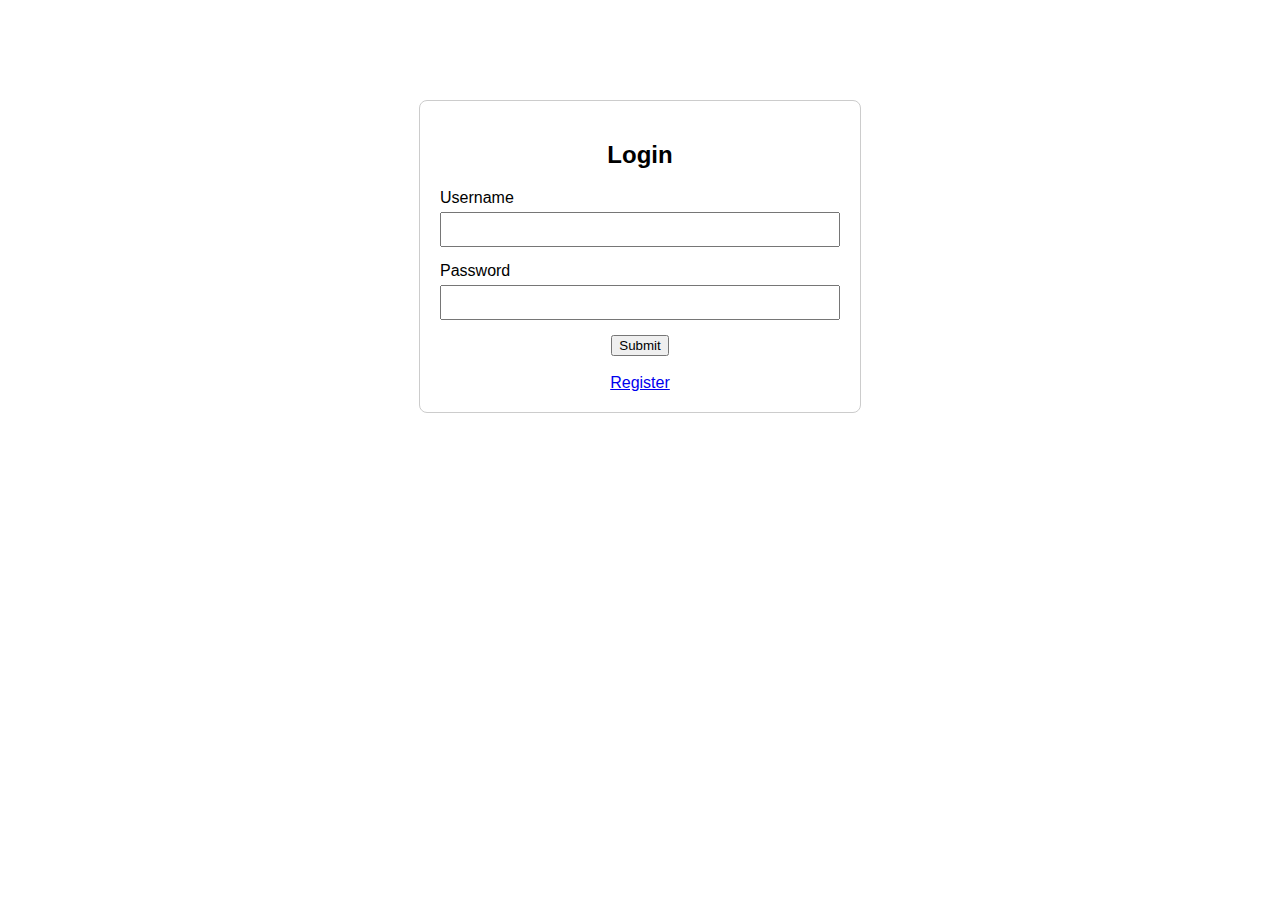
<file: web/index.html>
<!DOCTYPE html>
<html lang="zh">
<head>
    <meta charset="UTF-8">
    <title>Login</title>
    <style>
        body { font-family: sans-serif; text-align: center; margin-top: 100px; }
        .container { max-width: 400px; margin: auto; border: 1px solid #ccc; padding: 20px; border-radius: 8px; }
        .form-group { margin-bottom: 15px; text-align: left; }
        .form-group label { display: block; margin-bottom: 5px; }
        .form-group input, .form-group select {
            width: 100%; padding: 8px; box-sizing: border-box;
        }
        #register-fields { display: none; }
    </style>
</head>
<body>
    <div class="container">
        <h2 id="form-title">Login</h2>

        <div id="form">
            <div class="form-group">
                <label>Username</label>
                <input type="text" id="username">
            </div>
            <div class="form-group">
                <label>Password</label>
                <input type="password" id="password">
            </div>

            <div id="register-fields">
                <div class="form-group">
                    <label>Confirm password</label>
                    <input type="password" id="confirm-password">
                </div>
                <div class="form-group">
                    <label>name</label>
                    <input type="text" id="name">
                </div>
                <div class="form-group">
                    <label>Role</label>
                    <select id="role" onchange="toggleStudentFields()">
                        <option value="student">Student</option>
                        <option value="teacher">Teacher</option>
                    </select>
                </div>
                <div id="student-extra">
                    <div class="form-group">
                        <label>Gender</label>
                        <select id="gender">
                            <option value="male">Male</option>
                            <option value="female">Female</option>
                        </select>
                    </div>
                    <div class="form-group">
                        <label>Age</label>
                        <input type="number" id="age">
                    </div>
                    <div class="form-group">
                        <label>Level</label>
                        <select id="level">
                            <option value="primary">Primary School</option>
                            <option value="middle">Middle School</option>
                            <option value="high">High School</option>
                            <option value="university">University</option>
                        </select>
                    </div>
                </div>
            </div>

            <button onclick="submitForm()">Submit</button>
            <br><br>
            <a href="#" onclick="toggleMode()" id="toggle-link">Register</a>
        </div>
    </div>

    <script>
        let isRegisterMode = false;

        function toggleMode() {
            isRegisterMode = !isRegisterMode;
            document.getElementById('register-fields').style.display = isRegisterMode ? 'block' : 'none';
            document.getElementById('form-title').textContent = isRegisterMode ? 'Register' : 'Login';
            document.getElementById('toggle-link').textContent = isRegisterMode ? 'Back to Login' : 'Register';
        }

        function toggleStudentFields() {
            const role = document.getElementById('role').value;
            document.getElementById('student-extra').style.display = role === 'student' ? 'block' : 'none';
        }

        async function submitForm() {
            const username = document.getElementById('username').value;
            const password = document.getElementById('password').value;

            if (isRegisterMode) {
            const confirmPassword = document.getElementById('confirm-password').value;
            const name = document.getElementById('name').value;
            const role = document.getElementById('role').value;

            const payload = {
                username,
                password,
                confirm_password: confirmPassword,
                name,
                role
            };

            if (role === 'student') {
                payload.gender = document.getElementById('gender').value;
                payload.age = parseInt(document.getElementById('age').value);
                payload.level = document.getElementById('level').value;
            }

            const res = await fetch('/api/register', {
                method: 'POST',
                headers: {'Content-Type': 'application/json'},
                body: JSON.stringify(payload)
            });

            const result = await res.json();
            alert(result.message);
            if (result.success) toggleMode(); 
        } else {
            const payload = { username, password };
            const res = await fetch('/api/login', {
                method: 'POST',
                headers: {'Content-Type': 'application/json'},
                body: JSON.stringify(payload)
            });

            const result = await res.json();
            if (result.success) {
                localStorage.setItem("autoStart", "true");
                window.location.href = "https://swintapai.com/webrtcapi.html";
            }
        }
    }

    </script>
</body>
</html>
</file>
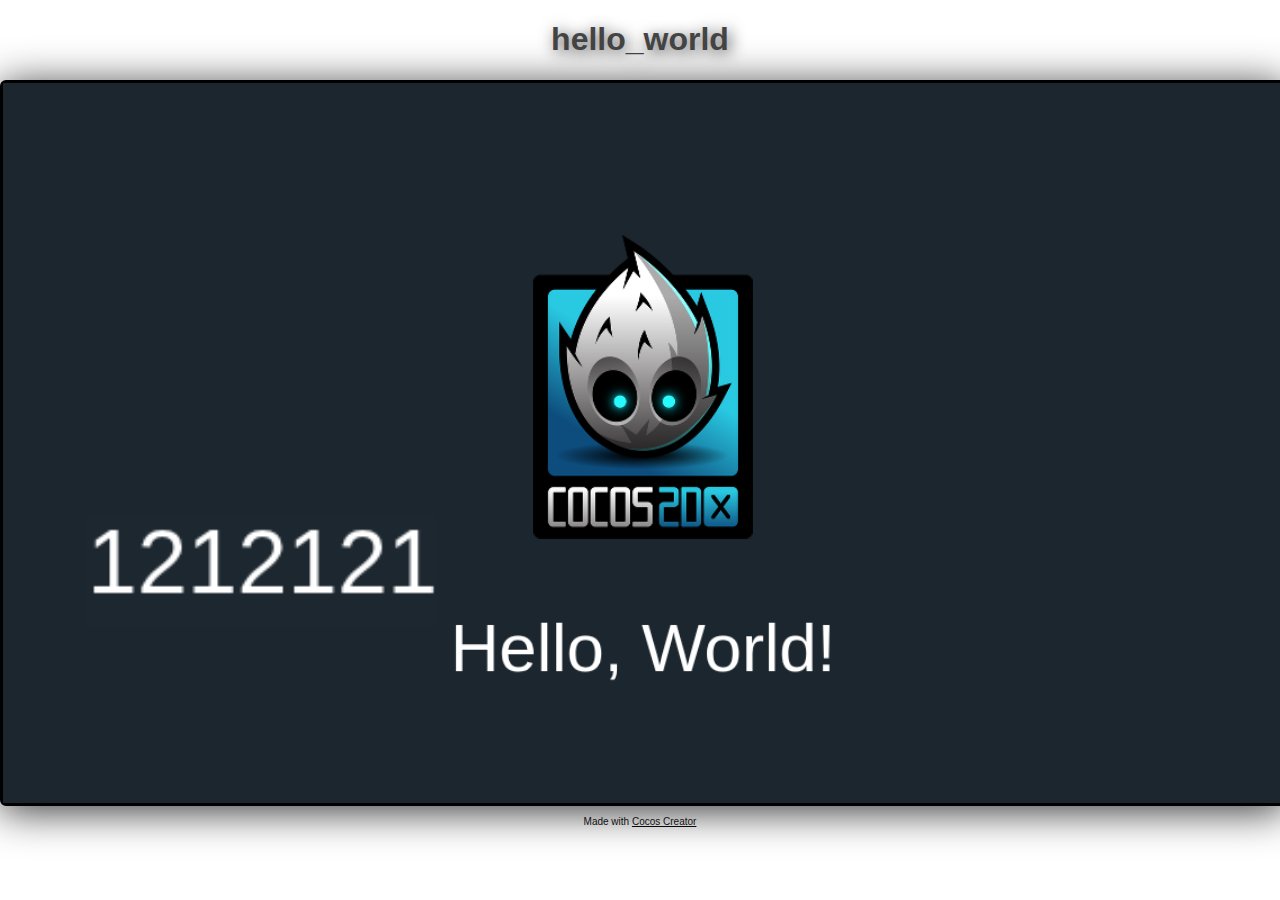
<file: static/gameA/index.html>
<!DOCTYPE html>
<html>
<head>
  <meta charset="utf-8">

  <title>Cocos Creator | hello_world</title>

  <meta name="viewport" content="width=device-width,user-scalable=no,initial-scale=1, minimum-scale=1,maximum-scale=1"/>
  <meta name="apple-mobile-web-app-capable" content="yes"/>
  <meta name="full-screen" content="yes"/>
  <meta name="screen-orientation" content="portrait"/>
  <meta name="x5-fullscreen" content="true"/>
  <meta name="360-fullscreen" content="true"/>
  
  <meta name="renderer" content="webkit"/>
  <meta name="force-rendering" content="webkit"/>
  <meta http-equiv="X-UA-Compatible" content="IE=edge,chrome=1"/>

  <link rel="stylesheet" type="text/css" href="style-desktop.81ede.css"/>
  <link rel="icon" href="favicon.8de18.ico"/>
</head>
<body>
<h1 class="header">hello_world</h1>

<div id="GameDiv" style="width:1280px; height: 720px;">
  <canvas id="GameCanvas" width="1280" height="720"></canvas>
  <div id="splash">
    <div class="progress-bar stripes">
      <span style="width: 0%"></span>
    </div>
  </div>
</div>

<p class="footer">Made with <a href="https://www.cocos.com/products#CocosCreator" title="cocos creator">Cocos Creator</a></p>

<script src="src/settings.05341.js" charset="utf-8"></script>
<script src="main.3de8d.js" charset="utf-8"></script>

<script type="text/javascript">
(function () {
    // open web debugger console
    if (typeof VConsole !== 'undefined') {
        window.vConsole = new VConsole();
    }

    var debug = window._CCSettings.debug;
    var splash = document.getElementById('splash');
    splash.style.display = 'block';

    function loadScript (moduleName, cb) {
      function scriptLoaded () {
          document.body.removeChild(domScript);
          domScript.removeEventListener('load', scriptLoaded, false);
          cb && cb();
      };
      var domScript = document.createElement('script');
      domScript.async = true;
      domScript.src = moduleName;
      domScript.addEventListener('load', scriptLoaded, false);
      document.body.appendChild(domScript);
    }

    loadScript(debug ? 'cocos2d-js.js' : 'cocos2d-js-min.33fb4.js', function () {
      if (CC_PHYSICS_BUILTIN || CC_PHYSICS_CANNON) {
        loadScript(debug ? 'physics.js' : 'physics-min.js', window.boot);
      }
      else {
        window.boot();
      }
    });
})();
</script>

</body>
</html>
</file>
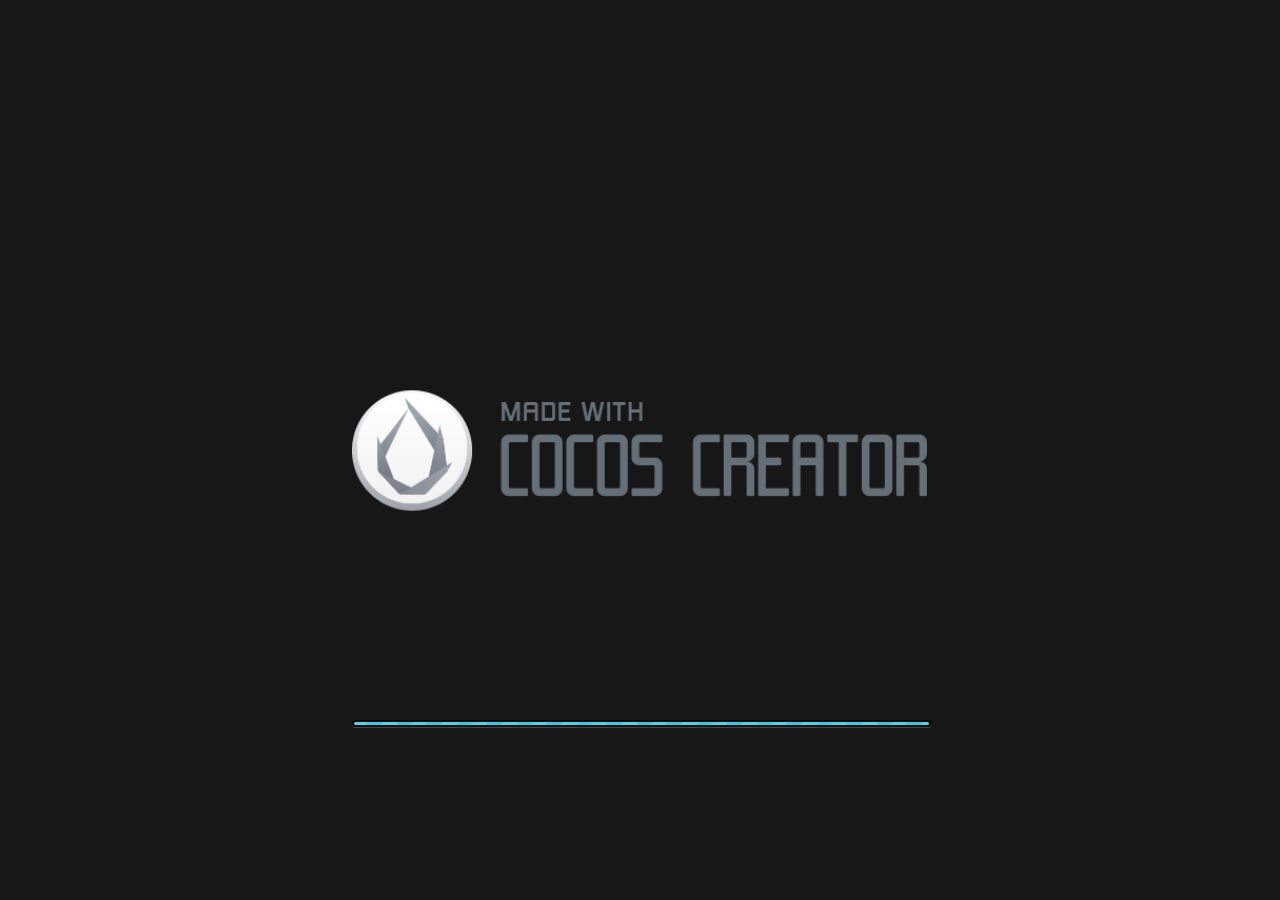
<file: static/QT/index.html>
<!DOCTYPE html>
<html>
<head>
  <meta charset="utf-8">

  <title>Cocos Creator | QT</title>

  <!--http://www.html5rocks.com/en/mobile/mobifying/-->
  <meta name="viewport"
        content="width=device-width,user-scalable=no,initial-scale=1, minimum-scale=1,maximum-scale=1"/>

  <!--https://developer.apple.com/library/safari/documentation/AppleApplications/Reference/SafariHTMLRef/Articles/MetaTags.html-->
  <meta name="apple-mobile-web-app-capable" content="yes">
  <meta name="apple-mobile-web-app-status-bar-style" content="black-translucent">
  <meta name="format-detection" content="telephone=no">

  <!-- force webkit on 360 -->
  <meta name="renderer" content="webkit"/>
  <meta name="force-rendering" content="webkit"/>
  <!-- force edge on IE -->
  <meta http-equiv="X-UA-Compatible" content="IE=edge,chrome=1"/>
  <meta name="msapplication-tap-highlight" content="no">

  <!-- force full screen on some browser -->
  <meta name="full-screen" content="yes"/>
  <meta name="x5-fullscreen" content="true"/>
  <meta name="360-fullscreen" content="true"/>
  
  <!-- force screen orientation on some browser -->
  <meta name="screen-orientation" content="portrait"/>
  <meta name="x5-orientation" content="portrait">

  <!--fix fireball/issues/3568 -->
  <!--<meta name="browsermode" content="application">-->
  <meta name="x5-page-mode" content="app">

  <!--<link rel="apple-touch-icon" href=".png" />-->
  <!--<link rel="apple-touch-icon-precomposed" href=".png" />-->

  <link rel="stylesheet" type="text/css" href="style-mobile.css"/>
  <link rel="icon" href="favicon.ico"/>
</head>
<body>
  <canvas id="GameCanvas" oncontextmenu="event.preventDefault()" tabindex="0"></canvas>
  <div id="splash">
    <div class="progress-bar stripes">
      <span style="width: 0%"></span>
    </div>
  </div>

<script src="src/settings.js" charset="utf-8"></script>

<script src="main.js" charset="utf-8"></script>

<script type="text/javascript">
(function () {
    // open web debugger console
    if (typeof VConsole !== 'undefined') {
        window.vConsole = new VConsole();
    }

    var debug = window._CCSettings.debug;
    var splash = document.getElementById('splash');
    splash.style.display = 'block';

    function loadScript (moduleName, cb) {
      function scriptLoaded () {
          document.body.removeChild(domScript);
          domScript.removeEventListener('load', scriptLoaded, false);
          cb && cb();
      };
      var domScript = document.createElement('script');
      domScript.async = true;
      domScript.src = moduleName;
      domScript.addEventListener('load', scriptLoaded, false);
      document.body.appendChild(domScript);
    }

    loadScript(debug ? 'cocos2d-js.js' : 'cocos2d-js-min.js', function () {
      if (CC_PHYSICS_BUILTIN || CC_PHYSICS_CANNON) {
        loadScript(debug ? 'physics.js' : 'physics-min.js', window.boot);
      }
      else {
        window.boot();
      }
    });
})();
</script>
</body>
</html>
</file>
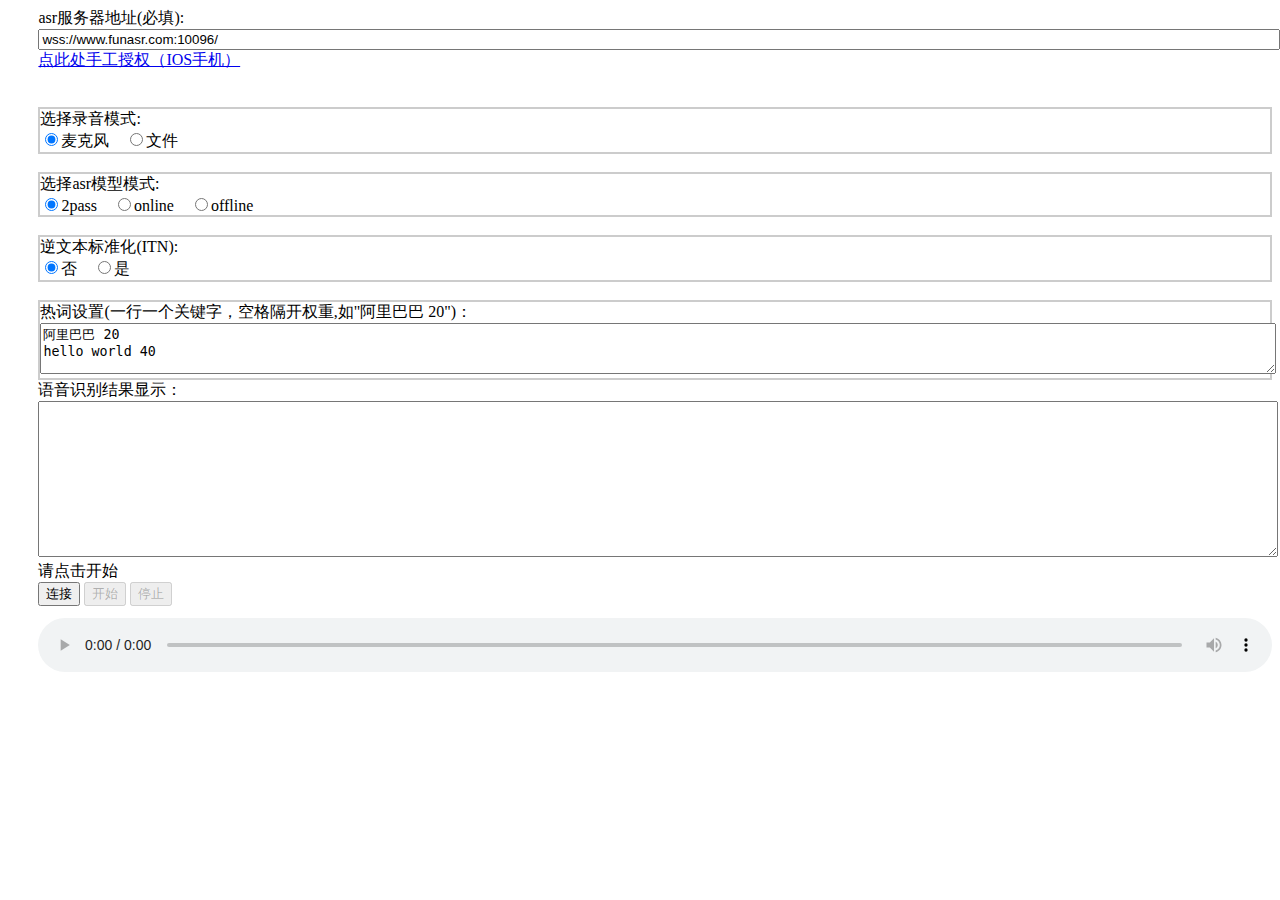
<file: web/asr/index.html>
<!DOCTYPE html>
<html>
	<head>
		<meta charset="utf-8" />
		<meta name="viewport" content="width=device-width,initial-scale=1" />
		<title>语音识别</title>
 
	</head>
	<body style="margin-left: 3%">
		<script src="recorder-core.js" charset="UTF-8"></script>
		<script src="wav.js" charset="UTF-8"></script>
		<script src="pcm.js" charset="UTF-8"></script>

		 
		<div class="div_class_topArea">

			<div class="div_class_recordControl">
				asr服务器地址(必填):
				<br>
				<input id="wssip" type="text" onchange="addresschange()" style=" width: 100%;height:100%" value="wss://www.funasr.com:10096/"/>
				<br>
				<a id="wsslink"  href="#" onclick="window.open('https://127.0.0.1:10095/', '_blank')"><div id="info_wslink">点此处手工授权wss://127.0.0.1:10095/</div></a>
				<br>
			<br>  
			<div  style="border:2px solid #ccc;">
				选择录音模式:<br/>
    
        <label><input name="recoder_mode" onclick="on_recoder_mode_change()" type="radio" value="mic" checked="true"/>麦克风 </label>&nbsp;&nbsp;
        <label><input name="recoder_mode" onclick="on_recoder_mode_change()" type="radio" value="file" />文件 </label> 

				</div>
				
				<br>
				 <div id="mic_mode_div" style="border:2px solid #ccc;display:block;">
				选择asr模型模式:<br/>
    
      <label><input name="asr_mode" type="radio" value="2pass" checked="true"/>2pass </label>&nbsp;&nbsp;
      <label><input name="asr_mode" type="radio" value="online" />online </label>&nbsp;&nbsp;
      <label><input name="asr_mode" type="radio" value="offline" />offline </label>

				</div>
				
				<div id="rec_mode_div" style="border:2px solid #ccc;display:none;">
		 
    
		          <input type="file" id="upfile">

				</div>
				<br>
				<div id="use_itn_div" style="border:2px solid #ccc;display:block;">
					逆文本标准化(ITN):<br/>
					<label><input name="use_itn" type="radio" value="false" checked="true"/>否 </label>&nbsp;&nbsp;
					<label><input name="use_itn" type="radio" value="true" />是 </label>
			   </div>
			   <br>
		        <div  style="border:2px solid #ccc;">
					热词设置(一行一个关键字，空格隔开权重,如"阿里巴巴 20")：
					<br>
	
	
					<textarea rows="3"  id="varHot"  style=" width: 100%;height:100%" >阿里巴巴 20&#13;hello world 40</textarea>
					<br>
	
					</div>
				语音识别结果显示：
				<br>
				
				<textarea rows="10"  id="varArea" readonly="true" style=" width: 100%;height:100%" ></textarea>
				<br>
                <div id="info_div">请点击开始</div>
				<div class="div_class_buttons">
					<button id="btnConnect">连接</button>
					<button id="btnStart">开始</button>
					<button id="btnStop">停止</button>
 
				</div>
                
				<audio id="audio_record" type="audio/wav" controls style="margin-top: 12px; width: 100%;"></audio>
			</div>
		</div>

 		<script src="wsconnecter.js" charset="utf-8"></script>
		<script src="main.js" charset="utf-8"></script>
		

 
				
	</body>
</html>
</file>
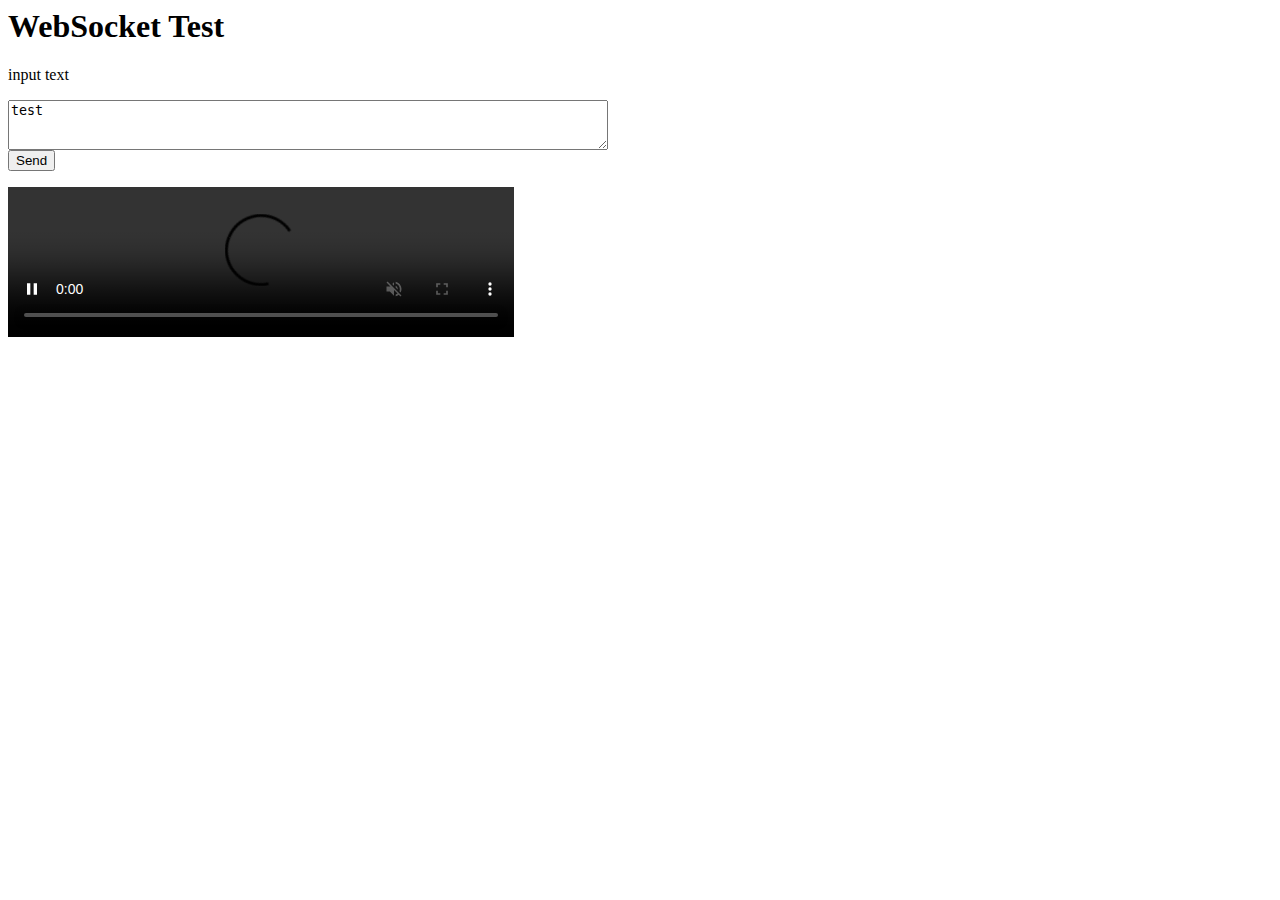
<file: web/chat.html>
<!-- index.html -->
<html>
<head>
  <script type="text/javascript" src="mpegts-1.7.3.min.js"></script>
  <script type="text/javascript" src="http://cdn.sockjs.org/sockjs-0.3.4.js"></script>
  <script type="text/javascript" src="https://code.jquery.com/jquery-2.1.1.min.js"></script>


  
</head>
<body>
  <div class="container">
    <h1>WebSocket Test</h1>
    <form class="form-inline" id="echo-form">
      <div class="form-group">
        <p>input text</p>

		<textarea cols="2" rows="3" style="width:600px;height:50px;" class="form-control" id="message">test</textarea>
      </div>
      <button type="submit" class="btn btn-default">Send</button>
    </form>
    <div id="log">
		
	</div>
	<video id="video_player" width="40%" controls autoplay muted></video>
  </div>
</body>
<script type="text/javascript" charset="utf-8">

	$(document).ready(function() {
	  var host = window.location.hostname
	//   var ws = new WebSocket("ws://"+host+":8000/humanecho");
	//   //document.getElementsByTagName("video")[0].setAttribute("src", aa["video"]);
	//   ws.onopen = function() {
	// 	console.log('Connected');
	//   };
	//   ws.onmessage = function(e) {
	// 	console.log('Received: ' + e.data);
	// 	data = e
	// 	var vid = JSON.parse(data.data); 
	// 	console.log(typeof(vid),vid)
	// 	//document.getElementsByTagName("video")[0].setAttribute("src", vid["video"]);
		
	//   };
	//   ws.onclose = function(e) {
	// 	console.log('Closed');
	//   };

	  flvPlayer = mpegts.createPlayer({type: 'flv', url: "http://"+host+":8080/live/livestream.flv", isLive: true, enableStashBuffer: false});
	  flvPlayer.attachMediaElement(document.getElementById('video_player'));
	  flvPlayer.load();
	  flvPlayer.play();

	  $('#echo-form').on('submit', function(e) {
		e.preventDefault();
		var message = $('#message').val();
		console.log('Sending: ' + message);
		fetch('/human', {
				body: JSON.stringify({
					text: message,
					type: 'chat',
				}),
				headers: {
					'Content-Type': 'application/json'
				},
				method: 'POST'
		});
		//ws.send(message);
		$('#message').val('');
		});
	});
</script>
 </html>
</file>
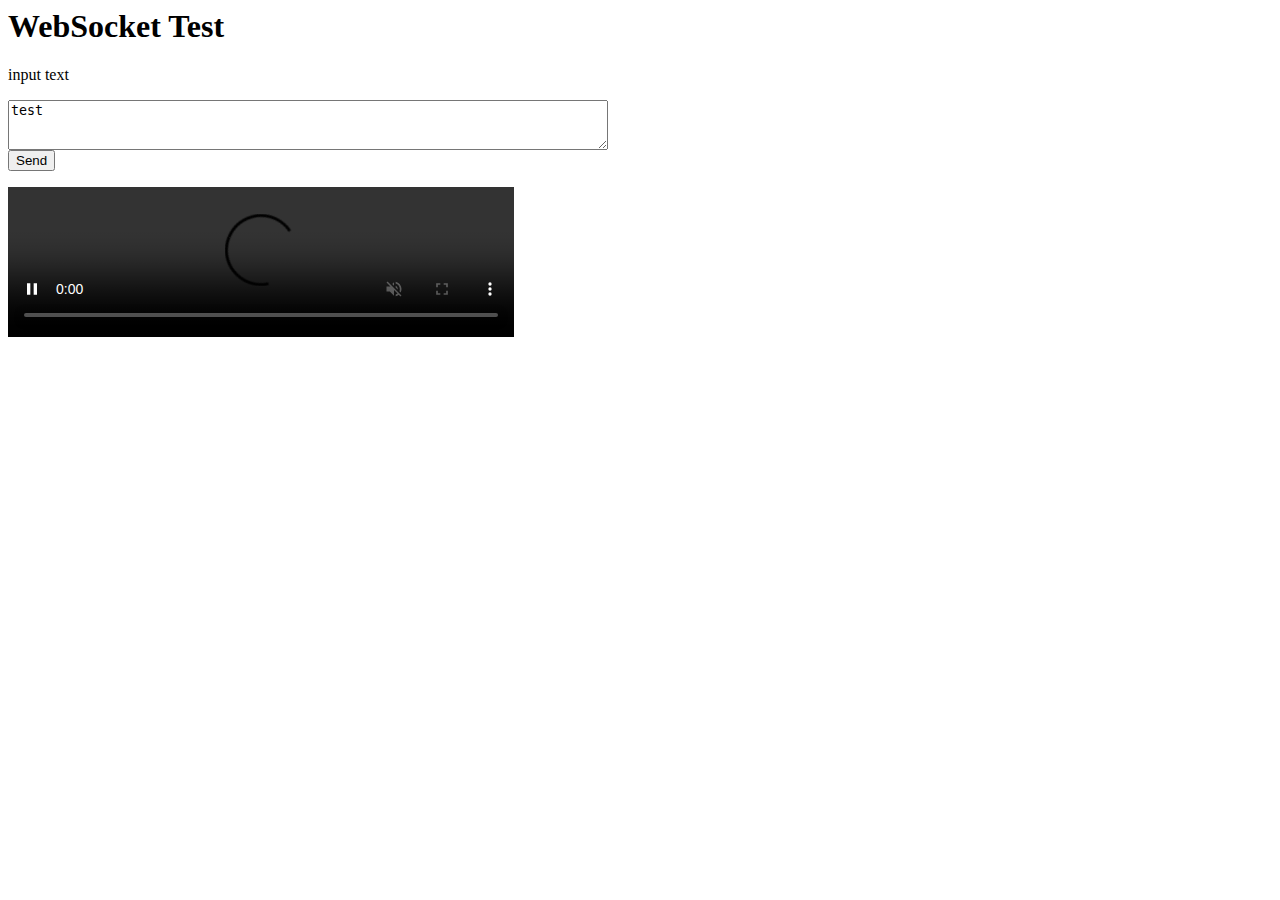
<file: web/echo.html>
<!-- index.html -->
<html>
<head>
  <script type="text/javascript" src="mpegts-1.7.3.min.js"></script>
  <script type="text/javascript" src="http://cdn.sockjs.org/sockjs-0.3.4.js"></script>
  <script type="text/javascript" src="https://code.jquery.com/jquery-2.1.1.min.js"></script>


  
</head>
<body>
  <div class="container">
    <h1>WebSocket Test</h1>
    <form class="form-inline" id="echo-form">
      <div class="form-group">
        <p>input text</p>

		<textarea cols="2" rows="3" style="width:600px;height:50px;" class="form-control" id="message">test</textarea>
      </div>
      <button type="submit" class="btn btn-default">Send</button>
    </form>
    <div id="log">
		
	</div>
	<video id="video_player" width="40%" controls autoplay muted></video>
  </div>
</body>
<script type="text/javascript" charset="utf-8">

	$(document).ready(function() {
	  var host = window.location.hostname
	  var ws = new WebSocket("ws://"+host+":8000/humanecho");
	  //document.getElementsByTagName("video")[0].setAttribute("src", aa["video"]);
	  ws.onopen = function() {
		console.log('Connected');
	  };
	  ws.onmessage = function(e) {
		console.log('Received: ' + e.data);
		data = e
		var vid = JSON.parse(data.data); 
		console.log(typeof(vid),vid)
		//document.getElementsByTagName("video")[0].setAttribute("src", vid["video"]);
		
	  };
	  ws.onclose = function(e) {
		console.log('Closed');
	  };

	  flvPlayer = mpegts.createPlayer({type: 'flv', url: "http://"+host+":8080/live/livestream.flv", isLive: true, enableStashBuffer: false});
	  flvPlayer.attachMediaElement(document.getElementById('video_player'));
	  flvPlayer.load();
	  flvPlayer.play();

	  $('#echo-form').on('submit', function(e) {
		e.preventDefault();
		var message = $('#message').val();
		console.log('Sending: ' + message);
		ws.send(message);
		$('#message').val('');
	  });
	});
</script>
 </html>
</file>
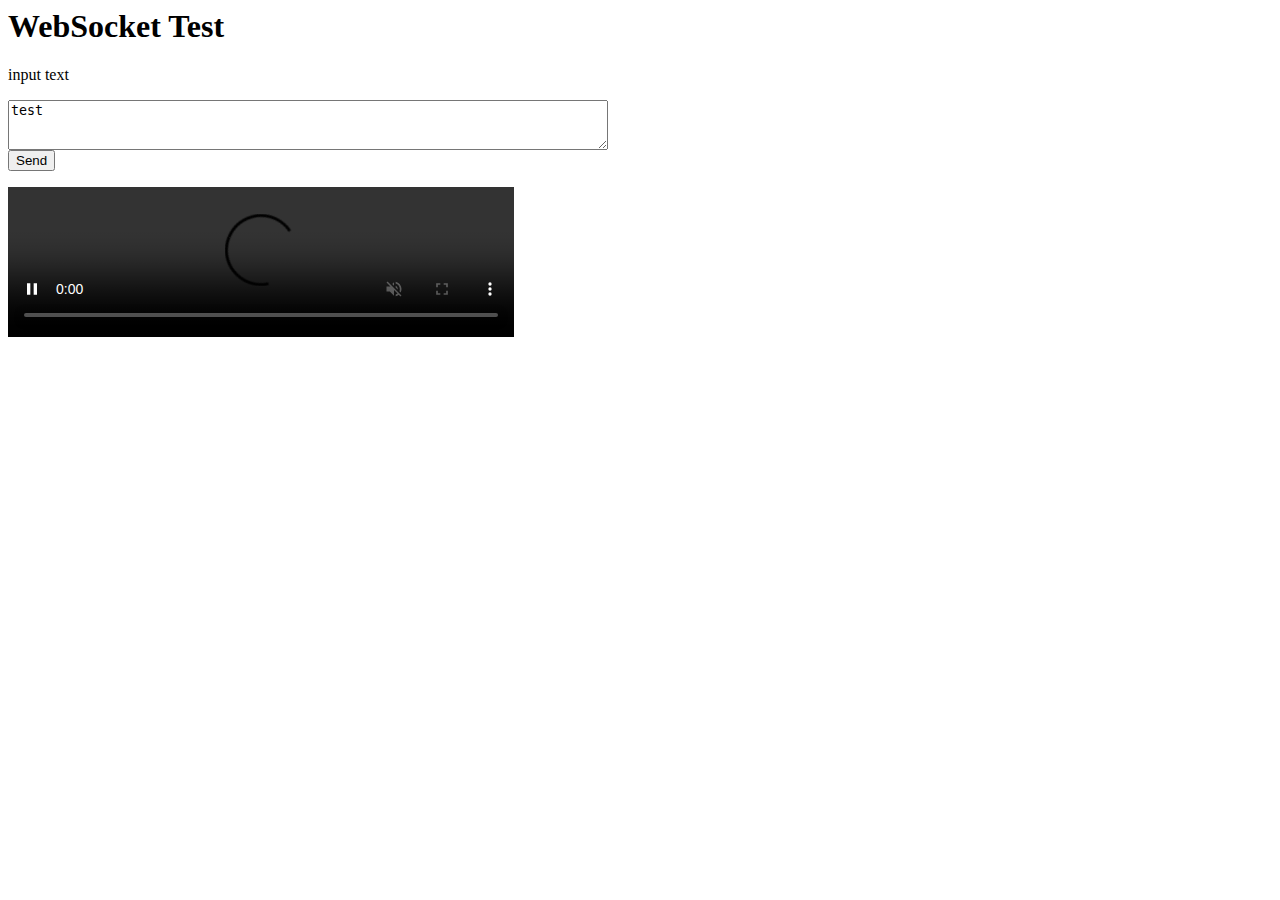
<file: web/echoapi.html>
<!-- index.html -->
<html>
<head>
  <script type="text/javascript" src="mpegts-1.7.3.min.js"></script>
  <script type="text/javascript" src="http://cdn.sockjs.org/sockjs-0.3.4.js"></script>
  <script type="text/javascript" src="https://code.jquery.com/jquery-2.1.1.min.js"></script>


  
</head>
<body>
  <div class="container">
    <h1>WebSocket Test</h1>
    <form class="form-inline" id="echo-form">
      <div class="form-group">
        <p>input text</p>

		<textarea cols="2" rows="3" style="width:600px;height:50px;" class="form-control" id="message">test</textarea>
      </div>
      <button type="submit" class="btn btn-default">Send</button>
    </form>
    <div id="log">
		
	</div>
	<video id="video_player" width="40%" controls autoplay muted></video>
  </div>
</body>
<script type="text/javascript" charset="utf-8">

	$(document).ready(function() {
	  var host = window.location.hostname
	//   var ws = new WebSocket("ws://"+host+":8000/humanecho");
	//   //document.getElementsByTagName("video")[0].setAttribute("src", aa["video"]);
	//   ws.onopen = function() {
	// 	console.log('Connected');
	//   };
	//   ws.onmessage = function(e) {
	// 	console.log('Received: ' + e.data);
	// 	data = e
	// 	var vid = JSON.parse(data.data); 
	// 	console.log(typeof(vid),vid)
	// 	//document.getElementsByTagName("video")[0].setAttribute("src", vid["video"]);
		
	//   };
	//   ws.onclose = function(e) {
	// 	console.log('Closed');
	//   };

	  flvPlayer = mpegts.createPlayer({type: 'flv', url: "http://"+host+":8080/live/livestream.flv", isLive: true, enableStashBuffer: false});
	  flvPlayer.attachMediaElement(document.getElementById('video_player'));
	  flvPlayer.load();
	  flvPlayer.play();

	  $('#echo-form').on('submit', function(e) {
		e.preventDefault();
		var message = $('#message').val();
		console.log('Sending: ' + message);
		fetch('/human', {
				body: JSON.stringify({
					text: message,
					type: 'echo',
				}),
				headers: {
					'Content-Type': 'application/json'
				},
				method: 'POST'
		});
		//ws.send(message);
		$('#message').val('');
		});
	});
</script>
 </html>
</file>
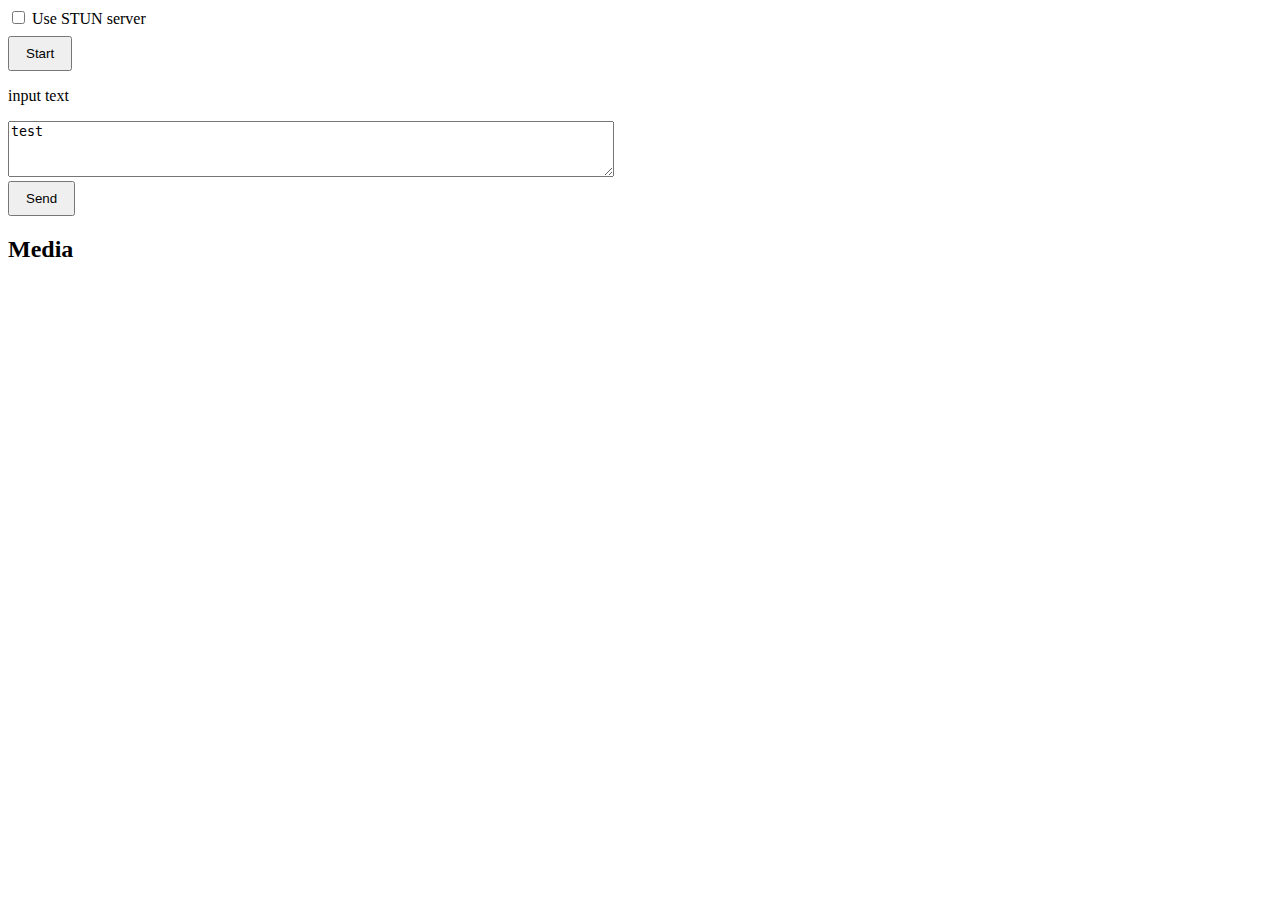
<file: web/rtcpush.html>
<!DOCTYPE html>
<html>
<head>
    <meta charset="UTF-8"/>
    <meta name="viewport" content="width=device-width, initial-scale=1.0" />
    <title>WebRTC webcam</title>
    <style>
    button {
        padding: 8px 16px;
    }

    video {
        width: 100%;
    }

    .option {
        margin-bottom: 8px;
    }

    #media {
        max-width: 1280px;
    }
    </style>
</head>
<body>

<div class="option">
    <input id="use-stun" type="checkbox"/>
    <label for="use-stun">Use STUN server</label>
</div>
<button class="btn btn-primary" id="btn_play">Start</button>
<form class="form-inline" id="echo-form">
    <div class="form-group">
      <p>input text</p>

      <textarea cols="2" rows="3" style="width:600px;height:50px;" class="form-control" id="message">test</textarea>
    </div>
    <button type="submit" class="btn btn-default">Send</button>
  </form>

<div id="media">
    <h2>Media</h2>

    <video id="rtc_media_player" style="width:600px;" controls autoplay></video>
</div>

<script src="srs.sdk.js"></script>
<script type="text/javascript" src="http://cdn.sockjs.org/sockjs-0.3.4.js"></script>
<script type="text/javascript" src="https://code.jquery.com/jquery-2.1.1.min.js"></script>
</body>
<script type="text/javascript" charset="utf-8">

	$(document).ready(function() {
	  var host = window.location.hostname
	  var ws = new WebSocket("ws://"+host+":8000/humanecho");
	  //document.getElementsByTagName("video")[0].setAttribute("src", aa["video"]);
	  ws.onopen = function() {
		console.log('Connected');
	  };
	  ws.onmessage = function(e) {
		console.log('Received: ' + e.data);
		data = e
		var vid = JSON.parse(data.data); 
		console.log(typeof(vid),vid)
		//document.getElementsByTagName("video")[0].setAttribute("src", vid["video"]);
		
	  };
	  ws.onclose = function(e) {
		console.log('Closed');
	  };

	  $('#echo-form').on('submit', function(e) {
		e.preventDefault();
		var message = $('#message').val();
		console.log('Sending: ' + message);
		ws.send(message);
		$('#message').val('');
	  });
	});

  $(function(){
    var sdk = null; // Global handler to do cleanup when republishing.
    var startPlay = function() {
        $('#rtc_media_player').show();

        // Close PC when user replay.
        if (sdk) {
            sdk.close();
        }
        sdk = new SrsRtcWhipWhepAsync();

        // User should set the stream when publish is done, @see https://webrtc.org/getting-started/media-devices
        // However SRS SDK provides a consist API like https://webrtc.org/getting-started/remote-streams
        $('#rtc_media_player').prop('srcObject', sdk.stream);
        // Optional callback, SDK will add track to stream.
        // sdk.ontrack = function (event) { console.log('Got track', event); sdk.stream.addTrack(event.track); };

        var host = window.location.hostname
        // For example: webrtc://r.ossrs.net/live/livestream
        var url = "http://"+host+":1985/rtc/v1/whep/?app=live&stream=livestream"
        sdk.play(url).then(function(session){
            //$('#sessionid').html(session.sessionid);
            //$('#simulator-drop').attr('href', session.simulator + '?drop=1&username=' + session.sessionid);
        }).catch(function (reason) {
            sdk.close();
            $('#rtc_media_player').hide();
            console.error(reason);
        });
    };

    $('#rtc_media_player').hide();
    // var query = parse_query_string();
    // srs_init_whep("#txt_url", query);

    $("#btn_play").click(startPlay);
    // Never play util windows loaded @see https://github.com/ossrs/srs/issues/2732
    // if (query.autostart === 'true') {
    //     $('#rtc_media_player').prop('muted', true);
    //     console.warn('For autostart, we should mute it, see https://www.jianshu.com/p/c3c6944eed5a ' +
    //         'or https://developers.google.com/web/updates/2017/09/autoplay-policy-changes#audiovideo_elements');
    //     window.addEventListener("load", function(){ startPlay(); });
    // }
});
</script>
</html>
</file>
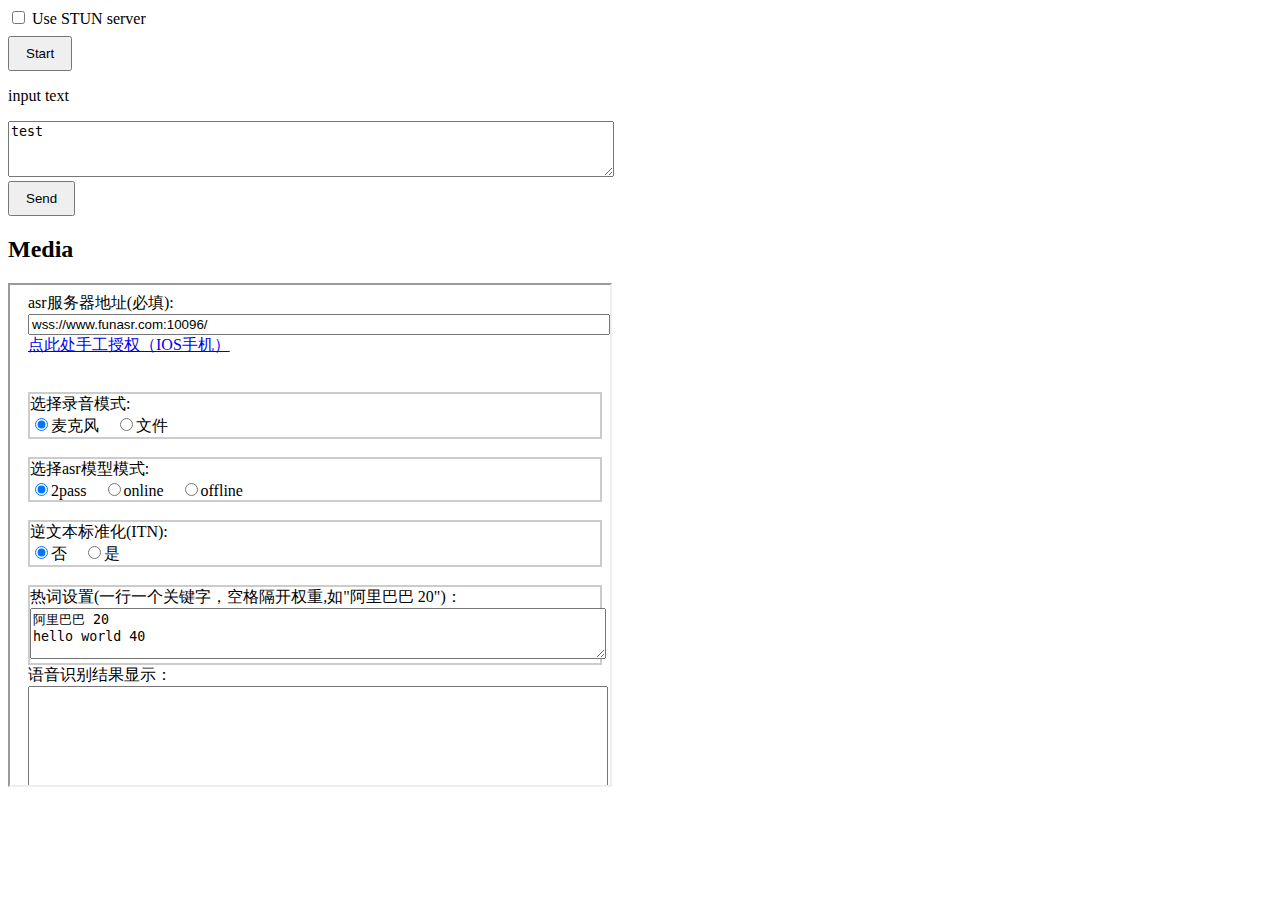
<file: web/rtcpushapi-asr.html>
<!DOCTYPE html>
<html>
<head>
    <meta charset="UTF-8"/>
    <meta name="viewport" content="width=device-width, initial-scale=1.0" />
    <title>WebRTC webcam</title>
    <style>
    button {
        padding: 8px 16px;
    }

    video {
        width: 100%;
    }

    .option {
        margin-bottom: 8px;
    }

    #media {
        max-width: 1280px;
    }
    </style>
</head>
<body>

<div class="option">
    <input id="use-stun" type="checkbox"/>
    <label for="use-stun">Use STUN server</label>
</div>
<button class="btn btn-primary" id="btn_play">Start</button>
<input type="hidden" id="sessionid" value="0">

<form class="form-inline" id="echo-form">
    <div class="form-group">
      <p>input text</p>

      <textarea cols="2" rows="3" style="width:600px;height:50px;" class="form-control" id="message">test</textarea>
    </div>
    <button type="submit" class="btn btn-default">Send</button>
  </form>

<div id="media">
    <h2>Media</h2>

    <video id="rtc_media_player" style="width:600px;" controls autoplay></video>
</div>
<iframe src="asr/index.html" width="600" height="500"></iframe>

<script src="srs.sdk.js"></script>
<script type="text/javascript" src="http://cdn.sockjs.org/sockjs-0.3.4.js"></script>
<script type="text/javascript" src="https://code.jquery.com/jquery-2.1.1.min.js"></script>
</body>
<script type="text/javascript" charset="utf-8">

	$(document).ready(function() {
	  // var host = window.location.hostname
	  // var ws = new WebSocket("ws://"+host+":8000/humanecho");
	  // //document.getElementsByTagName("video")[0].setAttribute("src", aa["video"]);
	  // ws.onopen = function() {
		// console.log('Connected');
	  // };
	  // ws.onmessage = function(e) {
		// console.log('Received: ' + e.data);
		// data = e
		// var vid = JSON.parse(data.data); 
		// console.log(typeof(vid),vid)
		// //document.getElementsByTagName("video")[0].setAttribute("src", vid["video"]);
		
	  // };
	  // ws.onclose = function(e) {
		// console.log('Closed');
	  // };

	  $('#echo-form').on('submit', function(e) {
      e.preventDefault();
      var message = $('#message').val();
      console.log('Sending: ' + message);
      fetch('/human', {
            body: JSON.stringify({
                text: message,
                type: 'echo',
            }),
            headers: {
                'Content-Type': 'application/json'
            },
            method: 'POST'
      });
      //ws.send(message);
      $('#message').val('');
	  });
	});

  $(function(){
    var sdk = null; // Global handler to do cleanup when republishing.
    var startPlay = function() {
        $('#rtc_media_player').show();

        // Close PC when user replay.
        if (sdk) {
            sdk.close();
        }
        sdk = new SrsRtcWhipWhepAsync();

        // User should set the stream when publish is done, @see https://webrtc.org/getting-started/media-devices
        // However SRS SDK provides a consist API like https://webrtc.org/getting-started/remote-streams
        $('#rtc_media_player').prop('srcObject', sdk.stream);
        // Optional callback, SDK will add track to stream.
        // sdk.ontrack = function (event) { console.log('Got track', event); sdk.stream.addTrack(event.track); };

        var host = window.location.hostname
        // For example: webrtc://r.ossrs.net/live/livestream
        var url = "http://"+host+":1985/rtc/v1/whep/?app=live&stream=livestream"
        sdk.play(url).then(function(session){
            //$('#sessionid').html(session.sessionid);
            //$('#simulator-drop').attr('href', session.simulator + '?drop=1&username=' + session.sessionid);
        }).catch(function (reason) {
            sdk.close();
            $('#rtc_media_player').hide();
            console.error(reason);
        });
    };

    $('#rtc_media_player').hide();
    // var query = parse_query_string();
    // srs_init_whep("#txt_url", query);

    $("#btn_play").click(startPlay);
    // Never play util windows loaded @see https://github.com/ossrs/srs/issues/2732
    // if (query.autostart === 'true') {
    //     $('#rtc_media_player').prop('muted', true);
    //     console.warn('For autostart, we should mute it, see https://www.jianshu.com/p/c3c6944eed5a ' +
    //         'or https://developers.google.com/web/updates/2017/09/autoplay-policy-changes#audiovideo_elements');
    //     window.addEventListener("load", function(){ startPlay(); });
    // }
});
</script>
</html>
</file>
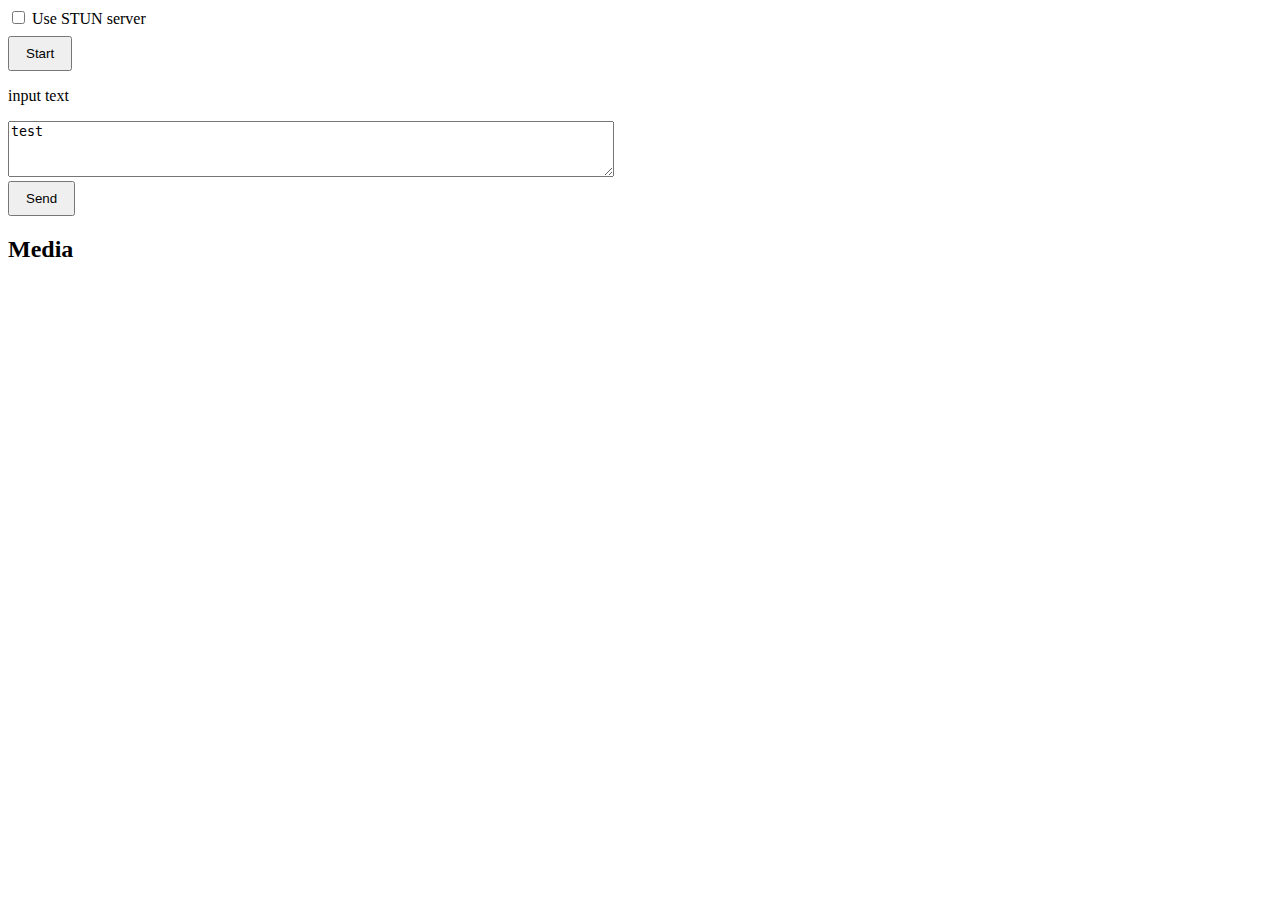
<file: web/rtcpushapi.html>
<!DOCTYPE html>
<html>
<head>
    <meta charset="UTF-8"/>
    <meta name="viewport" content="width=device-width, initial-scale=1.0" />
    <title>WebRTC webcam</title>
    <style>
    button {
        padding: 8px 16px;
    }

    video {
        width: 100%;
    }

    .option {
        margin-bottom: 8px;
    }

    #media {
        max-width: 1280px;
    }
    </style>
</head>
<body>

<div class="option">
    <input id="use-stun" type="checkbox"/>
    <label for="use-stun">Use STUN server</label>
</div>
<button class="btn btn-primary" id="btn_play">Start</button>
<form class="form-inline" id="echo-form">
    <div class="form-group">
      <p>input text</p>

      <textarea cols="2" rows="3" style="width:600px;height:50px;" class="form-control" id="message">test</textarea>
    </div>
    <button type="submit" class="btn btn-default">Send</button>
  </form>

<div id="media">
    <h2>Media</h2>

    <video id="rtc_media_player" style="width:600px;" controls autoplay></video>
</div>

<script src="srs.sdk.js"></script>
<script type="text/javascript" src="http://cdn.sockjs.org/sockjs-0.3.4.js"></script>
<script type="text/javascript" src="https://code.jquery.com/jquery-2.1.1.min.js"></script>
</body>
<script type="text/javascript" charset="utf-8">

	$(document).ready(function() {
	  // var host = window.location.hostname
	  // var ws = new WebSocket("ws://"+host+":8000/humanecho");
	  // //document.getElementsByTagName("video")[0].setAttribute("src", aa["video"]);
	  // ws.onopen = function() {
		// console.log('Connected');
	  // };
	  // ws.onmessage = function(e) {
		// console.log('Received: ' + e.data);
		// data = e
		// var vid = JSON.parse(data.data); 
		// console.log(typeof(vid),vid)
		// //document.getElementsByTagName("video")[0].setAttribute("src", vid["video"]);
		
	  // };
	  // ws.onclose = function(e) {
		// console.log('Closed');
	  // };

	  $('#echo-form').on('submit', function(e) {
      e.preventDefault();
      var message = $('#message').val();
      console.log('Sending: ' + message);
      fetch('/human', {
            body: JSON.stringify({
                text: message,
                type: 'echo',
            }),
            headers: {
                'Content-Type': 'application/json'
            },
            method: 'POST'
      });
      //ws.send(message);
      $('#message').val('');
	  });
	});

  $(function(){
    var sdk = null; // Global handler to do cleanup when republishing.
    var startPlay = function() {
        $('#rtc_media_player').show();

        // Close PC when user replay.
        if (sdk) {
            sdk.close();
        }
        sdk = new SrsRtcWhipWhepAsync();

        // User should set the stream when publish is done, @see https://webrtc.org/getting-started/media-devices
        // However SRS SDK provides a consist API like https://webrtc.org/getting-started/remote-streams
        $('#rtc_media_player').prop('srcObject', sdk.stream);
        // Optional callback, SDK will add track to stream.
        // sdk.ontrack = function (event) { console.log('Got track', event); sdk.stream.addTrack(event.track); };

        var host = window.location.hostname
        // For example: webrtc://r.ossrs.net/live/livestream
        var url = "http://"+host+":1985/rtc/v1/whep/?app=live&stream=livestream"
        sdk.play(url).then(function(session){
            //$('#sessionid').html(session.sessionid);
            //$('#simulator-drop').attr('href', session.simulator + '?drop=1&username=' + session.sessionid);
        }).catch(function (reason) {
            sdk.close();
            $('#rtc_media_player').hide();
            console.error(reason);
        });
    };

    $('#rtc_media_player').hide();
    // var query = parse_query_string();
    // srs_init_whep("#txt_url", query);

    $("#btn_play").click(startPlay);
    // Never play util windows loaded @see https://github.com/ossrs/srs/issues/2732
    // if (query.autostart === 'true') {
    //     $('#rtc_media_player').prop('muted', true);
    //     console.warn('For autostart, we should mute it, see https://www.jianshu.com/p/c3c6944eed5a ' +
    //         'or https://developers.google.com/web/updates/2017/09/autoplay-policy-changes#audiovideo_elements');
    //     window.addEventListener("load", function(){ startPlay(); });
    // }
});
</script>
</html>
</file>
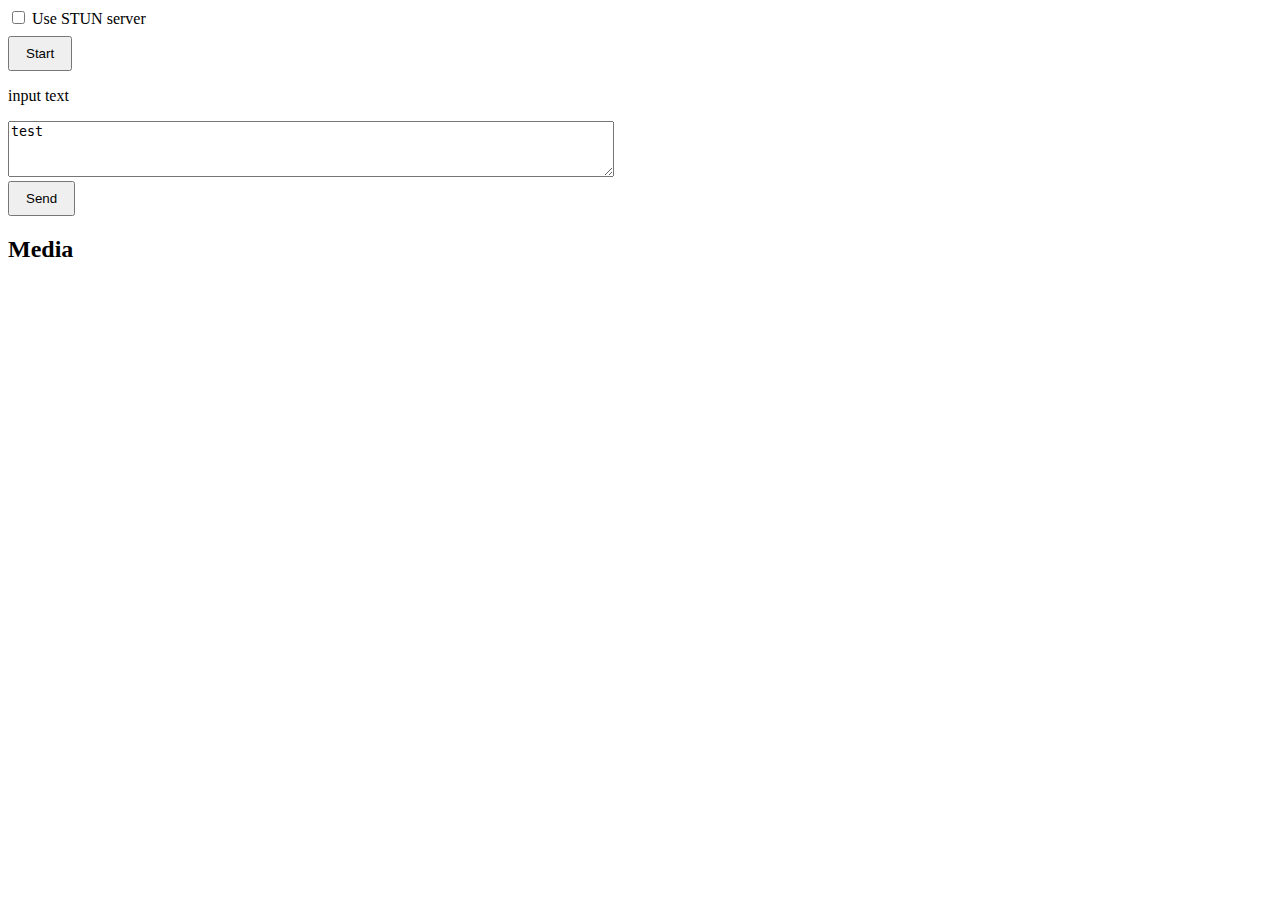
<file: web/rtcpushchat.html>
<!DOCTYPE html>
<html>
<head>
    <meta charset="UTF-8"/>
    <meta name="viewport" content="width=device-width, initial-scale=1.0" />
    <title>WebRTC webcam</title>
    <style>
    button {
        padding: 8px 16px;
    }

    video {
        width: 100%;
    }

    .option {
        margin-bottom: 8px;
    }

    #media {
        max-width: 1280px;
    }
    </style>
</head>
<body>

<div class="option">
    <input id="use-stun" type="checkbox"/>
    <label for="use-stun">Use STUN server</label>
</div>
<button class="btn btn-primary" id="btn_play">Start</button>
<form class="form-inline" id="echo-form">
    <div class="form-group">
      <p>input text</p>

      <textarea cols="2" rows="3" style="width:600px;height:50px;" class="form-control" id="message">test</textarea>
    </div>
    <button type="submit" class="btn btn-default">Send</button>
  </form>

<div id="media">
    <h2>Media</h2>

    <video id="rtc_media_player" style="width:600px;" controls autoplay></video>
</div>

<script src="srs.sdk.js"></script>
<script type="text/javascript" src="http://cdn.sockjs.org/sockjs-0.3.4.js"></script>
<script type="text/javascript" src="https://code.jquery.com/jquery-2.1.1.min.js"></script>
</body>
<script type="text/javascript" charset="utf-8">

	$(document).ready(function() {
	  // var host = window.location.hostname
	  // var ws = new WebSocket("ws://"+host+":8000/humanecho");
	  // //document.getElementsByTagName("video")[0].setAttribute("src", aa["video"]);
	  // ws.onopen = function() {
		// console.log('Connected');
	  // };
	  // ws.onmessage = function(e) {
		// console.log('Received: ' + e.data);
		// data = e
		// var vid = JSON.parse(data.data); 
		// console.log(typeof(vid),vid)
		// //document.getElementsByTagName("video")[0].setAttribute("src", vid["video"]);
		
	  // };
	  // ws.onclose = function(e) {
		// console.log('Closed');
	  // };

	  $('#echo-form').on('submit', function(e) {
      e.preventDefault();
      var message = $('#message').val();
      console.log('Sending: ' + message);
      fetch('/human', {
            body: JSON.stringify({
                text: message,
                type: 'chat',
            }),
            headers: {
                'Content-Type': 'application/json'
            },
            method: 'POST'
      });
      //ws.send(message);
      $('#message').val('');
	  });
	});

  $(function(){
    var sdk = null; // Global handler to do cleanup when republishing.
    var startPlay = function() {
        $('#rtc_media_player').show();

        // Close PC when user replay.
        if (sdk) {
            sdk.close();
        }
        sdk = new SrsRtcWhipWhepAsync();

        // User should set the stream when publish is done, @see https://webrtc.org/getting-started/media-devices
        // However SRS SDK provides a consist API like https://webrtc.org/getting-started/remote-streams
        $('#rtc_media_player').prop('srcObject', sdk.stream);
        // Optional callback, SDK will add track to stream.
        // sdk.ontrack = function (event) { console.log('Got track', event); sdk.stream.addTrack(event.track); };

        var host = window.location.hostname
        // For example: webrtc://r.ossrs.net/live/livestream
        var url = "http://"+host+":1985/rtc/v1/whep/?app=live&stream=livestream"
        sdk.play(url).then(function(session){
            //$('#sessionid').html(session.sessionid);
            //$('#simulator-drop').attr('href', session.simulator + '?drop=1&username=' + session.sessionid);
        }).catch(function (reason) {
            sdk.close();
            $('#rtc_media_player').hide();
            console.error(reason);
        });
    };

    $('#rtc_media_player').hide();
    // var query = parse_query_string();
    // srs_init_whep("#txt_url", query);

    $("#btn_play").click(startPlay);
    // Never play util windows loaded @see https://github.com/ossrs/srs/issues/2732
    // if (query.autostart === 'true') {
    //     $('#rtc_media_player').prop('muted', true);
    //     console.warn('For autostart, we should mute it, see https://www.jianshu.com/p/c3c6944eed5a ' +
    //         'or https://developers.google.com/web/updates/2017/09/autoplay-policy-changes#audiovideo_elements');
    //     window.addEventListener("load", function(){ startPlay(); });
    // }
});
</script>
</html>
</file>
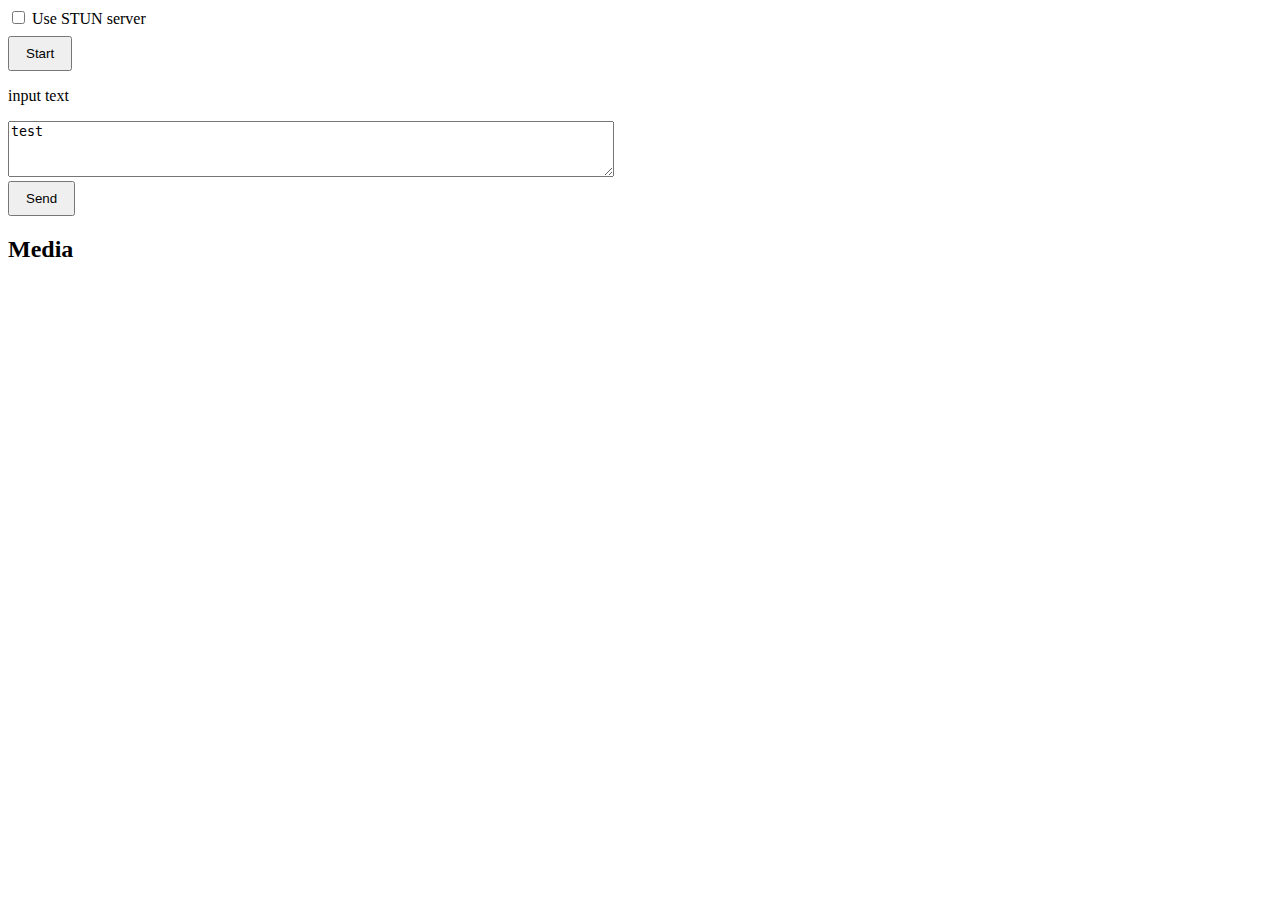
<file: web/webrtc.html>
<!DOCTYPE html>
<html>
<head>
    <meta charset="UTF-8"/>
    <meta name="viewport" content="width=device-width, initial-scale=1.0" />
    <title>WebRTC webcam</title>
    <style>
    button {
        padding: 8px 16px;
    }

    video {
        width: 100%;
    }

    .option {
        margin-bottom: 8px;
    }

    #media {
        max-width: 1280px;
    }
    </style>
</head>
<body>

<div class="option">
    <input id="use-stun" type="checkbox"/>
    <label for="use-stun">Use STUN server</label>
</div>
<button id="start" onclick="start()">Start</button>
<button id="stop" style="display: none" onclick="stop()">Stop</button>
<form class="form-inline" id="echo-form">
    <div class="form-group">
      <p>input text</p>

      <textarea cols="2" rows="3" style="width:600px;height:50px;" class="form-control" id="message">test</textarea>
    </div>
    <button type="submit" class="btn btn-default">Send</button>
  </form>

<div id="media">
    <h2>Media</h2>

    <audio id="audio" autoplay="true"></audio>
    <video id="video" style="width:600px;" autoplay="true" playsinline="true"></video>
</div>

<script src="client.js"></script>
<script type="text/javascript" src="http://cdn.sockjs.org/sockjs-0.3.4.js"></script>
<script type="text/javascript" src="https://code.jquery.com/jquery-2.1.1.min.js"></script>
</body>
<script type="text/javascript" charset="utf-8">

	$(document).ready(function() {
	  var host = window.location.hostname
	  var ws = new WebSocket("ws://"+host+":8000/humanecho");
	  //document.getElementsByTagName("video")[0].setAttribute("src", aa["video"]);
	  ws.onopen = function() {
		console.log('Connected');
	  };
	  ws.onmessage = function(e) {
		console.log('Received: ' + e.data);
		data = e
		var vid = JSON.parse(data.data); 
		console.log(typeof(vid),vid)
		//document.getElementsByTagName("video")[0].setAttribute("src", vid["video"]);
		
	  };
	  ws.onclose = function(e) {
		console.log('Closed');
	  };

	  $('#echo-form').on('submit', function(e) {
		e.preventDefault();
		var message = $('#message').val();
		console.log('Sending: ' + message);
		ws.send(message);
		$('#message').val('');
	  });
	});
</script>
</html>
</file>
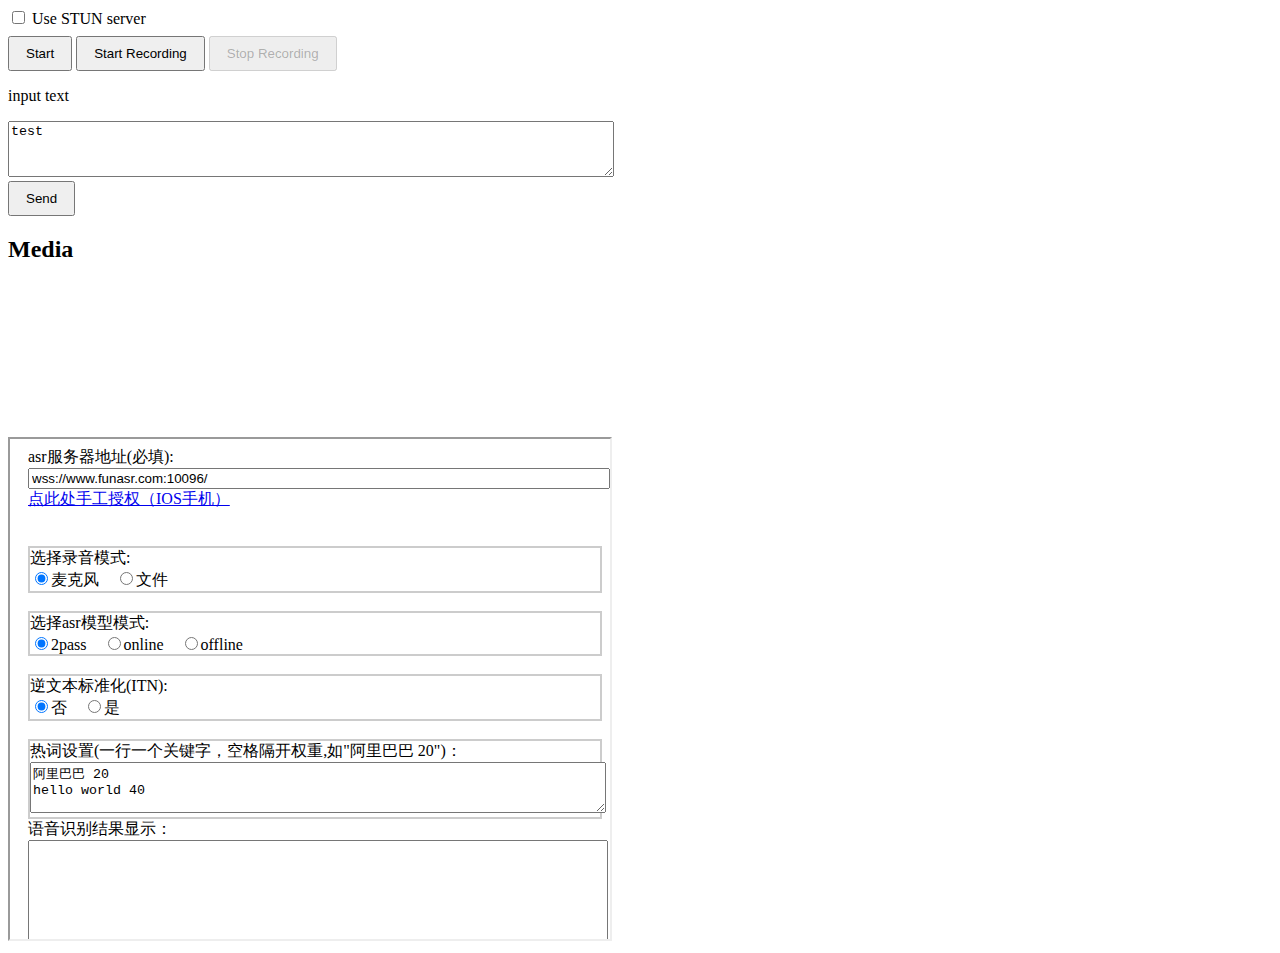
<file: web/webrtcapi-asr.html>
<!DOCTYPE html>
<html>
<head>
    <meta charset="UTF-8"/>
    <meta name="viewport" content="width=device-width, initial-scale=1.0" />
    <title>WebRTC webcam</title>
    <style>
    button {
        padding: 8px 16px;
    }

    video {
        width: 100%;
    }

    .option {
        margin-bottom: 8px;
    }

    #media {
        max-width: 1280px;
    }
    </style>
</head>
<body>

<div class="option">
    <input id="use-stun" type="checkbox"/>
    <label for="use-stun">Use STUN server</label>
</div>
<button id="start" onclick="start()">Start</button>
<button id="stop" style="display: none" onclick="stop()">Stop</button>
<button class="btn btn-primary" id="btn_start_record">Start Recording</button>
<button class="btn btn-primary" id="btn_stop_record" disabled>Stop Recording</button>
<!-- <button class="btn btn-primary" id="btn_download">Download Video</button> -->
<input type="hidden" id="sessionid" value="0">
<form class="form-inline" id="echo-form">
    <div class="form-group">
      <p>input text</p>

      <textarea cols="2" rows="3" style="width:600px;height:50px;" class="form-control" id="message">test</textarea>
    </div>
    <button type="submit" class="btn btn-default">Send</button>
  </form>

<div id="media">
    <h2>Media</h2>

    <audio id="audio" autoplay="true"></audio>
    <video id="video" style="width:600px;" autoplay="true" playsinline="true"></video>
</div>

<iframe src="asr/index.html" width="600" height="500"></iframe>

<script src="client.js"></script>
<script type="text/javascript" src="http://cdn.sockjs.org/sockjs-0.3.4.js"></script>
<script type="text/javascript" src="https://code.jquery.com/jquery-2.1.1.min.js"></script>
</body>
<script type="text/javascript" charset="utf-8">

	$(document).ready(function() {
	  // var host = window.location.hostname
	  // var ws = new WebSocket("ws://"+host+":8000/humanecho");
	  // //document.getElementsByTagName("video")[0].setAttribute("src", aa["video"]);
	  // ws.onopen = function() {
		// console.log('Connected');
	  // };
	  // ws.onmessage = function(e) {
		// console.log('Received: ' + e.data);
		// data = e
		// var vid = JSON.parse(data.data); 
		// console.log(typeof(vid),vid)
		// //document.getElementsByTagName("video")[0].setAttribute("src", vid["video"]);
		
	  // };
	  // ws.onclose = function(e) {
		// console.log('Closed');
	  // };

	  $('#echo-form').on('submit', function(e) {
      e.preventDefault();
      var message = $('#message').val();
      console.log('Sending: ' + message);
      console.log('sessionid: ',document.getElementById('sessionid').value);
      fetch('/human', {
            body: JSON.stringify({
                text: message,
                type: 'echo',
                interrupt: true,
                sessionid:parseInt(document.getElementById('sessionid').value),
            }),
            headers: {
                'Content-Type': 'application/json'
            },
            method: 'POST'
      });
      //ws.send(message);
      $('#message').val('');
	  });

    $('#btn_start_record').click(function() {
        // 开始录制
        console.log('Starting recording...');
        fetch('/record', {
            body: JSON.stringify({
                    type: 'start_record',
                }),
                headers: {
                    'Content-Type': 'application/json'
                },
            method: 'POST'
        }).then(function(response) {
            if (response.ok) {
                console.log('Recording started.');
                $('#btn_start_record').prop('disabled', true);
                $('#btn_stop_record').prop('disabled', false);
                // $('#btn_download').prop('disabled', true);
            } else {
                console.error('Failed to start recording.');
            }
        }).catch(function(error) {
            console.error('Error:', error);
        });
    });

    $('#btn_stop_record').click(function() {
        // 结束录制
        console.log('Stopping recording...');
        fetch('/record', {
            body: JSON.stringify({
                    type: 'end_record',
                }),
                headers: {
                    'Content-Type': 'application/json'
                },
            method: 'POST'
        }).then(function(response) {
            if (response.ok) {
                console.log('Recording stopped.');
                $('#btn_start_record').prop('disabled', false);
                $('#btn_stop_record').prop('disabled', true);
                // $('#btn_download').prop('disabled', false);
            } else {
                console.error('Failed to stop recording.');
            }
        }).catch(function(error) {
            console.error('Error:', error);
        });
    });

    // $('#btn_download').click(function() {
    //     // 下载视频文件
    //     console.log('Downloading video...');
    //     fetch('/record_lasted.mp4', {
    //         method: 'GET'
    //     }).then(function(response) {
    //         if (response.ok) {
    //             return response.blob();
    //         } else {
    //             throw new Error('Failed to download the video.');
    //         }
    //     }).then(function(blob) {
    //         // 创建一个 Blob 对象
    //         const url = window.URL.createObjectURL(blob);
    //         // 创建一个隐藏的可下载链接
    //         const a = document.createElement('a');
    //         a.style.display = 'none';
    //         a.href = url;
    //         a.download = 'record_lasted.mp4';
    //         document.body.appendChild(a);
    //         // 触发下载
    //         a.click();
    //         // 清理
    //         window.URL.revokeObjectURL(url);
    //         document.body.removeChild(a);
    //         console.log('Video downloaded successfully.');
    //     }).catch(function(error) {
    //         console.error('Error:', error);
    //     });
    // });

	});

  
</script>
</html>
</file>
<file: static/gameA/style-desktop.81ede.css>
body {
  cursor: default;
  padding: 0;
  border: 0;
  margin: 0;

  text-align: center;
  background-color: white;
  font-family: Helvetica, Verdana, Arial, sans-serif;
}

body, canvas, div {
  outline: none;
  -moz-user-select: none;
  -webkit-user-select: none;
  -ms-user-select: none;
  -khtml-user-select: none;
  -webkit-tap-highlight-color: rgba(0, 0, 0, 0);
}

/* Remove spin of input type number */
input::-webkit-outer-spin-button,
input::-webkit-inner-spin-button {
  /* display: none; <- Crashes Chrome on hover */
  -webkit-appearance: none;
  margin: 0; /* <-- Apparently some margin are still there even though it's hidden */
}

#Cocos2dGameContainer {
  position: absolute;
  margin: 0;
  overflow: hidden;
  left: 0px;
  top: 0px;
}

canvas {
  background-color: rgba(0, 0, 0, 0);
}

a:link, a:visited {
  color: #000;
}

a:active, a:hover {
  color: #666;
}

p.header {
  font-size: small;
}

p.footer {
  font-size: x-small;
}

#splash {
  position: absolute;
  top: 0;
  left: 0;
  width: 100%;
  height: 100%;

  background: #171717 url(./splash.85cfd.png) no-repeat center;
  background-size: 350px;
}

.progress-bar {
    background-color: #1a1a1a;
    position: absolute;
    left: 50%;
    top: 80%;
    height: 5px;
    width: 300px;
    margin: 0 -150px;
    border-radius: 5px;
    box-shadow: 0 1px 5px #000 inset, 0 1px 0 #444;           
}

.progress-bar span {
    display: block;
    height: 100%;
    border-radius: 5px;
    box-shadow: 0 1px 0 rgba(255, 255, 255, .5) inset;
    transition: width .4s ease-in-out; 
    background-color: #3dc5de;
}

.stripes span {
    background-size: 30px 30px;
    background-image: linear-gradient(135deg, rgba(255, 255, 255, .15) 25%, transparent 25%,
                        transparent 50%, rgba(255, 255, 255, .15) 50%, rgba(255, 255, 255, .15) 75%,
                        transparent 75%, transparent);            
    
    animation: animate-stripes 1s linear infinite;             
}

@keyframes animate-stripes {
    0% {background-position: 0 0;} 100% {background-position: 60px 0;}
}

h1 {
    color: #444;
    text-shadow: 3px 3px 15px;
}

#GameDiv {
    width: 800px;
    height: 450px;
    margin: 0 auto;
    background: black;
    position: relative;
    border: 3px solid black;
    border-radius: 6px;
    box-shadow: 0 5px 40px #333
}
</file>
<file: static/QT/style-mobile.css>
html {
  -ms-touch-action: none;
}

body, canvas, div {
  display: block;
  outline: none;
  -webkit-tap-highlight-color: rgba(0, 0, 0, 0);

  user-select: none;
  -moz-user-select: none;
  -webkit-user-select: none;
  -ms-user-select: none;
  -khtml-user-select: none;
  -webkit-tap-highlight-color: rgba(0, 0, 0, 0);
}

/* Remove spin of input type number */
input::-webkit-outer-spin-button,
input::-webkit-inner-spin-button {
  /* display: none; <- Crashes Chrome on hover */
  -webkit-appearance: none;
  margin: 0; /* <-- Apparently some margin are still there even though it's hidden */
}

body {
  position: absolute;
  top: 0;
  left: 0;
  width: 100%;
  height: 100%;
  padding: 0;
  border: 0;
  margin: 0;

  cursor: default;
  color: #888;
  background-color: #333;

  text-align: center;
  font-family: Helvetica, Verdana, Arial, sans-serif;

  display: flex;
  flex-direction: column;
  
  /* fix bug: https://github.com/cocos-creator/2d-tasks/issues/791 */
  /* overflow cannot be applied in Cocos2dGameContainer, 
  otherwise child elements will be hidden when Cocos2dGameContainer rotated 90 deg */
  overflow: hidden;
}

#Cocos2dGameContainer {
  position: absolute;
  margin: 0;
  left: 0px;
  top: 0px;

  display: -webkit-box;
  -webkit-box-orient: horizontal;
  -webkit-box-align: center;
  -webkit-box-pack: center;
}

canvas {
  background-color: rgba(0, 0, 0, 0);
}

a:link, a:visited {
  color: #666;
}

a:active, a:hover {
  color: #666;
}

p.header {
  font-size: small;
}

p.footer {
  font-size: x-small;
}

#splash {
  position: absolute;
  top: 0;
  left: 0;
  width: 100%;
  height: 100%;
  background: #171717 url(./splash.png) no-repeat center;
  background-size: 45%;
}

.progress-bar {
    position: absolute;
    left: 27.5%;
    top: 80%;
    height: 3px;
    padding: 2px;
    width: 45%;
    border-radius: 7px;
    box-shadow: 0 1px 5px #000 inset, 0 1px 0 #444;           
}

.progress-bar span {
    display: block;
    height: 100%;
    border-radius: 3px;
    transition: width .4s ease-in-out;
    background-color: #3dc5de;
}

.stripes span {
    background-size: 30px 30px;
    background-image: linear-gradient(135deg, rgba(255, 255, 255, .15) 25%, transparent 25%,
                        transparent 50%, rgba(255, 255, 255, .15) 50%, rgba(255, 255, 255, .15) 75%,
                        transparent 75%, transparent);            
    
    animation: animate-stripes 1s linear infinite;             
}

@keyframes animate-stripes {
    0% {background-position: 0 0;} 100% {background-position: 60px 0;}
}
</file>
